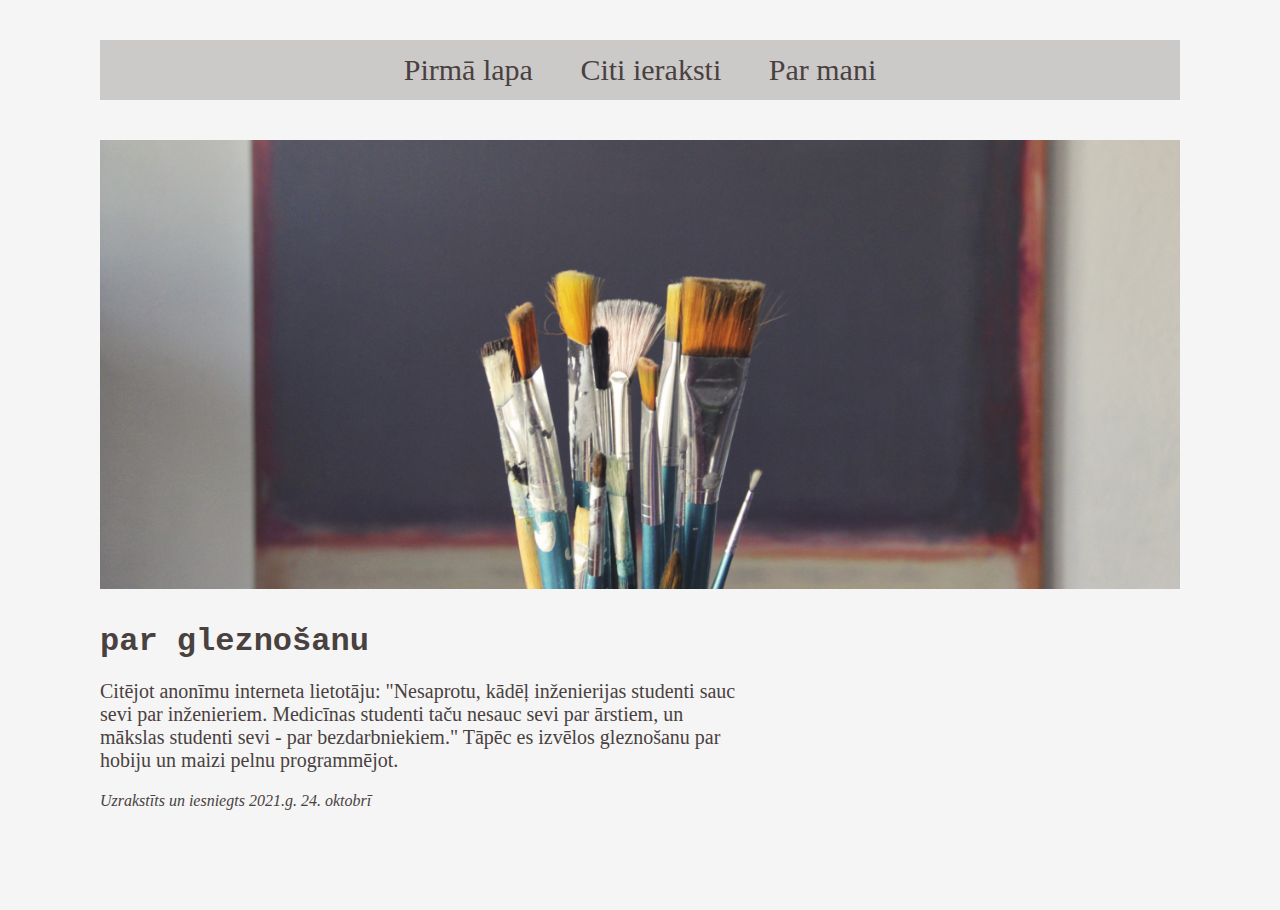
<file: index.html>
<!DOCTYPE html>
<html lang="en">
<head>
    <meta charset="UTF-8">
    <meta http-equiv="X-UA-Compatible" content="IE=edge">
    <meta name="viewport" content="width=>, initial-scale=1.0">
    <link rel="stylesheet" href="style.css">
    <title>Kristīnes hobiji</title>
</head>
<body>
    <div class="nav_bar">
        <nav>
            <a href="index.html" class="link">Pirmā lapa</a>
            <a href="content_pending.html" class="link">Citi ieraksti</a>
            <a href="content_pending.html" class="link">Par mani</a>
        </nav>
    </div>
    <div>
        <img src="brushes.jpeg" alt="brushes" width="100%">
        <div class="entry_area">
            <h1 class="header">par gleznošanu</h1>
            <p class="main_text">Citējot anonīmu interneta lietotāju: "Nesaprotu, kādēļ inženierijas studenti sauc sevi par inženieriem. Medicīnas studenti taču nesauc sevi par ārstiem, un mākslas studenti sevi - par bezdarbniekiem." Tāpēc es izvēlos gleznošanu par hobiju un maizi pelnu programmējot.</p>
            <p class="text_footnote">Uzrakstīts un iesniegts 2021.g. 24. oktobrī</p>
        </div>
    </div>
</body>
</html>
</file>
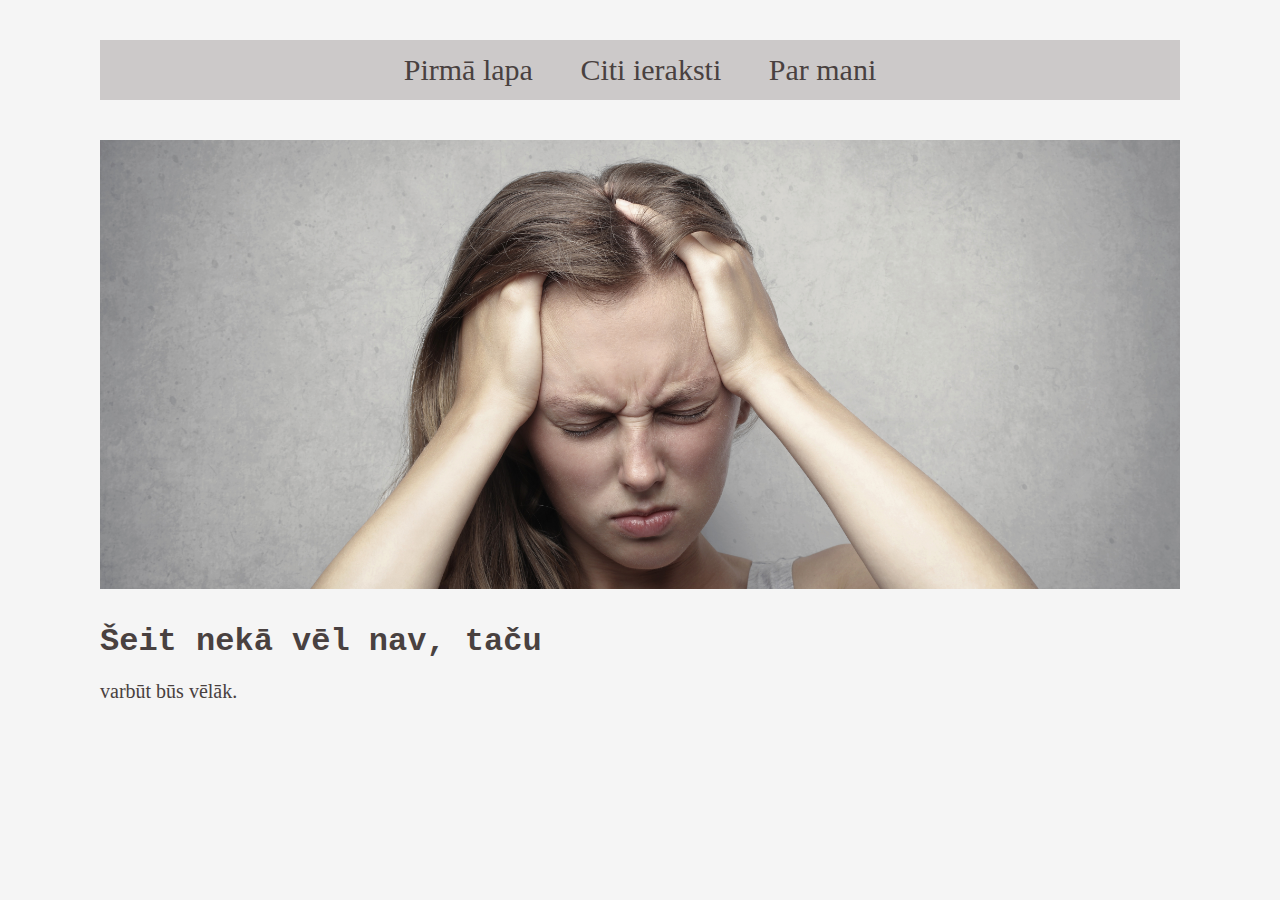
<file: content_pending.html>
<!DOCTYPE html>
<html lang="en">
<head>
    <meta charset="UTF-8">
    <meta http-equiv="X-UA-Compatible" content="IE=edge">
    <meta name="viewport" content="width=>, initial-scale=1.0">
    <link rel="stylesheet" href="style.css">
    <title>Blogs</title>
</head>
<body>
    <div class="nav_bar">
        <nav>
            <a href="index.html" class="link">Pirmā lapa</a>
            <a href="content_pending.html" class="link">Citi ieraksti</a>
            <a href="content_pending.html" class="link">Par mani</a>
        </nav>
    </div>
    <div>
        <img src="frown.jpeg" alt="frown" width="100%">
        <div class="entry_area">
            <h1 class="header">Šeit nekā vēl nav, taču</h1>
            <p class="main_text">varbūt būs vēlāk.</p>
            
        </div>
    </div>
</body>
</html>
</file>
<file: style.css>
* {
    margin: 0;
    padding: 0;
}

body {
    background-color: whitesmoke;
    margin-left: 100px;
    margin-right: 100px;
    margin-top: 40px;
}

.header {
    
    display: flex;
    margin-bottom: 20px;
    font-family:'Courier New';
}

.link {
    text-decoration: none;
    padding-left: 20px;
    padding-right: 20px;
    color: #494140;
}

.main_text {
    
    width: 60%;
    font-size: 20px;
    margin-bottom: 20px;
}

.nav_bar {
    height: 60px;
    margin-bottom: 40px;
    display: flex;
    justify-content: center;
    align-items: center;
    font-size: 30px;
    background-color: rgb(204, 201, 201);
}

.entry_area {
    margin-top: 30px;
    margin-bottom: 100px;
    color: #494140;
}

.text_footnote {
    font-style: italic;
}

@media only screen and (max-width: 750px) {
    body {
        margin-left: 15px;
        margin-right: 15px;
    }
}
</file>
